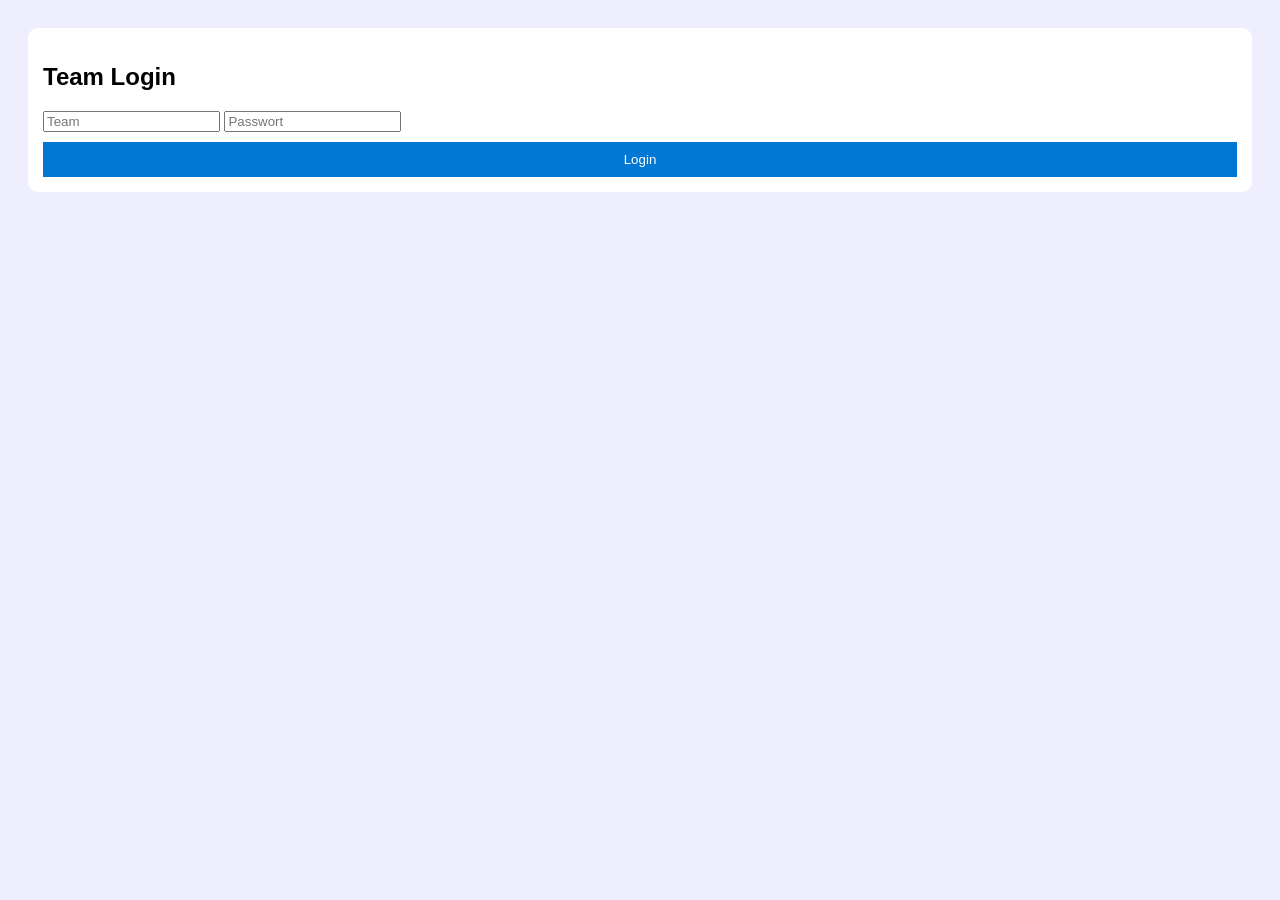
<file: index.html>
<!DOCTYPE html>
<html>
<head>
<meta charset="UTF-8">
<title>Bosseln Login</title>
<link rel="stylesheet" href="style.css">
</head>
<body>

<div class="card">
  <h2>Team Login</h2>
  <input id="name" placeholder="Team">
  <input id="pass" type="password" placeholder="Passwort">
  <button onclick="login()">Login</button>
</div>

<script src="app.js"></script>

</body>
</html>
</file>
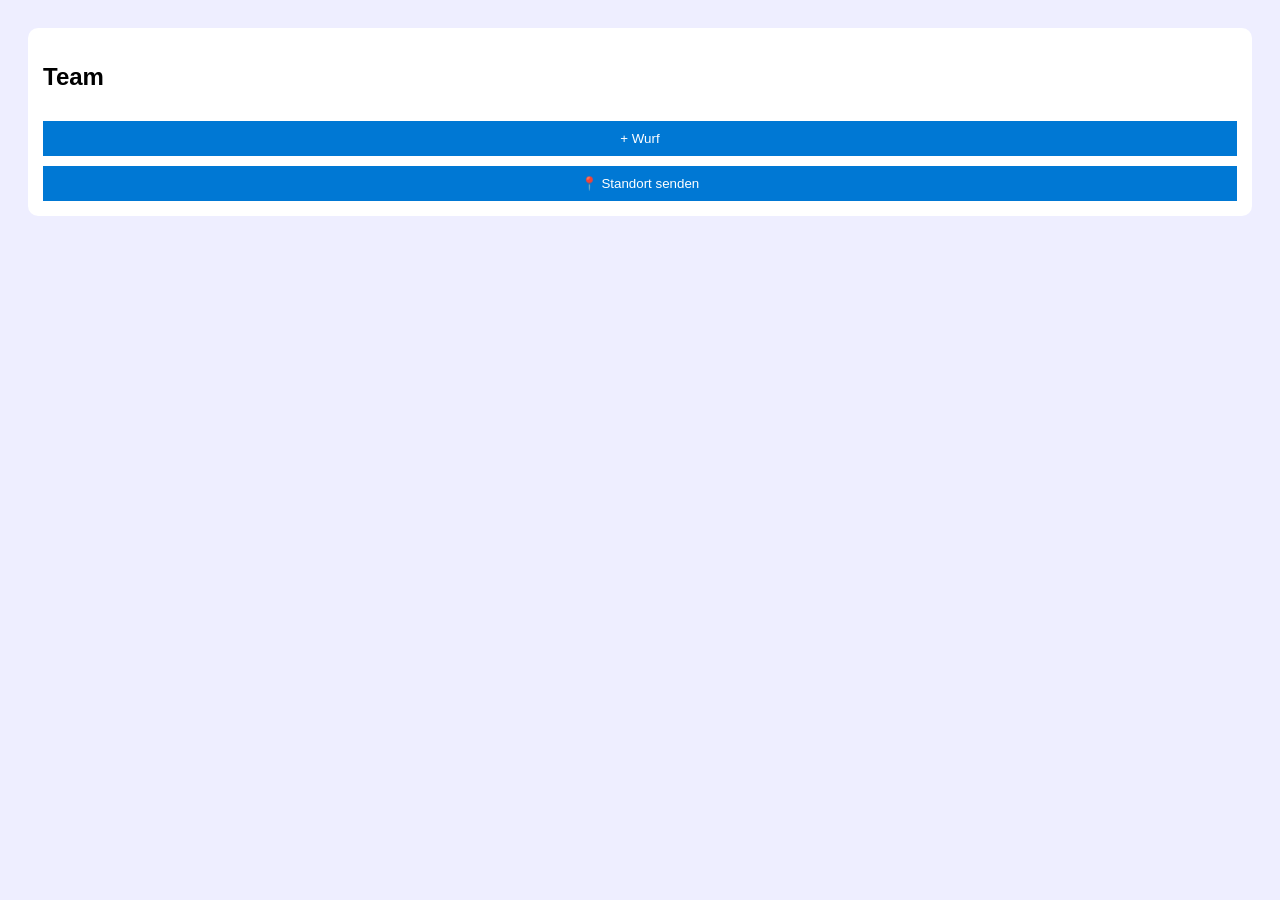
<file: team.html>
<!DOCTYPE html>
<html>
<head>
<link rel="stylesheet" href="style.css">
</head>
<body>

<div class="card">
  <h2>Team</h2>
  <button onclick="addThrow()">+ Wurf</button>
  <button onclick="sendLocation()">📍 Standort senden</button>
</div>

<script src="team.js"></script>

</body>
</html>
</file>
<file: style.css>
body {
  font-family: Arial;
  background: #eef;
  padding: 20px;
}

.card {
  background: #fff;
  padding: 15px;
  border-radius: 10px;
}

button {
  width: 100%;
  padding: 10px;
  margin-top: 10px;
  background: #0078d4;
  color: white;
  border: none;
}
</file>
